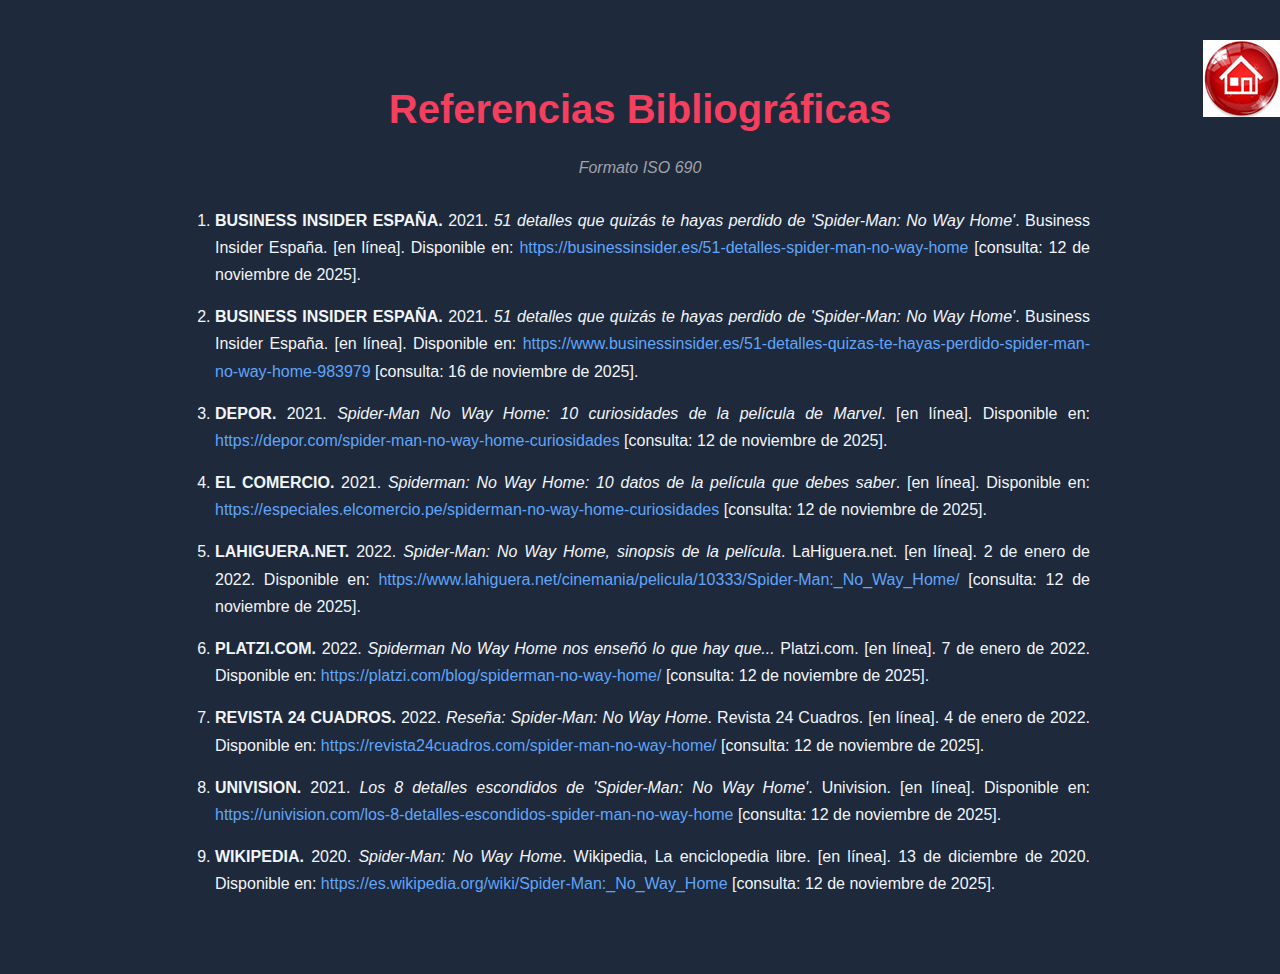
<file: Refencias/Referencias.html>
<!DOCTYPE html>
<html lang="es">
<head>
  <meta charset="UTF-8">
  <meta name="viewport" content="width=device-width, initial-scale=1.0">
  <title>Referencias Bibliográficas</title>
  <link rel="stylesheet" href="Referencias.css">
  <link rel="icon" href="icons8-hombre-araña-48.png" type="image/png">
  <a href="/Presentacion/index.html">
    <img src="BotonHome.png" alt="Regresar." title="Regresar a la página principal." style="float:right">
  </a>
</head>

<body>
  <div class="container">
    <header class="encabezado">
      <h1>Referencias Bibliográficas</h1>
      <p class="subtitulo">Formato ISO 690</p>
    </header>

    <section class="referencias">
      <ol>

        <li><strong>BUSINESS INSIDER ESPAÑA.</strong> 2021. <em>51 detalles que quizás te hayas perdido de 'Spider-Man: No Way Home'</em>. Business Insider España. [en línea]. Disponible en: 
        <a href="https://businessinsider.es/51-detalles-spider-man-no-way-home">https://businessinsider.es/51-detalles-spider-man-no-way-home</a>  
        [consulta: 12 de noviembre de 2025].</li>

        <li><strong>BUSINESS INSIDER ESPAÑA.</strong> 2021. <em>51 detalles que quizás te hayas perdido de 'Spider-Man: No Way Home'</em>. Business Insider España. [en línea]. Disponible en: 
        <a href="https://www.businessinsider.es/51-detalles-quizas-te-hayas-perdido-spider-man-no-way-home-983979">https://www.businessinsider.es/51-detalles-quizas-te-hayas-perdido-spider-man-no-way-home-983979</a>  
        [consulta: 16 de noviembre de 2025].</li>

        <li><strong>DEPOR.</strong> 2021. <em>Spider-Man No Way Home: 10 curiosidades de la película de Marvel</em>. [en línea]. Disponible en: 
        <a href="https://depor.com/spider-man-no-way-home-curiosidades">https://depor.com/spider-man-no-way-home-curiosidades</a>  
        [consulta: 12 de noviembre de 2025].</li>

        <li><strong>EL COMERCIO.</strong> 2021. <em>Spiderman: No Way Home: 10 datos de la película que debes saber</em>. [en línea]. Disponible en: 
        <a href="https://especiales.elcomercio.pe/spiderman-no-way-home-curiosidades">https://especiales.elcomercio.pe/spiderman-no-way-home-curiosidades</a>  
        [consulta: 12 de noviembre de 2025].</li>

        <li><strong>LAHIGUERA.NET.</strong> 2022. <em>Spider-Man: No Way Home, sinopsis de la película</em>. LaHiguera.net. [en línea]. 2 de enero de 2022. Disponible en: 
        <a href="https://www.lahiguera.net/cinemania/pelicula/10333/Spider-Man:_No_Way_Home/">https://www.lahiguera.net/cinemania/pelicula/10333/Spider-Man:_No_Way_Home/</a>  
        [consulta: 12 de noviembre de 2025].</li>

        <li><strong>PLATZI.COM.</strong> 2022. <em>Spiderman No Way Home nos enseñó lo que hay que...</em> Platzi.com. [en línea]. 7 de enero de 2022. Disponible en: 
        <a href="https://platzi.com/blog/spiderman-no-way-home/">https://platzi.com/blog/spiderman-no-way-home/</a>  
        [consulta: 12 de noviembre de 2025].</li>

        <li><strong>REVISTA 24 CUADROS.</strong> 2022. <em>Reseña: Spider-Man: No Way Home</em>. Revista 24 Cuadros. [en línea]. 4 de enero de 2022. Disponible en: 
        <a href="https://revista24cuadros.com/spider-man-no-way-home/">https://revista24cuadros.com/spider-man-no-way-home/</a>  
        [consulta: 12 de noviembre de 2025].</li>

        <li><strong>UNIVISION.</strong> 2021. <em>Los 8 detalles escondidos de 'Spider-Man: No Way Home'</em>. Univision. [en línea]. Disponible en: 
        <a href="https://univision.com/los-8-detalles-escondidos-spider-man-no-way-home">https://univision.com/los-8-detalles-escondidos-spider-man-no-way-home</a>  
        [consulta: 12 de noviembre de 2025].</li>

        <li><strong>WIKIPEDIA.</strong> 2020. <em>Spider-Man: No Way Home</em>. Wikipedia, La enciclopedia libre. [en línea]. 13 de diciembre de 2020. Disponible en: 
        <a href="https://es.wikipedia.org/wiki/Spider-Man:_No_Way_Home">https://es.wikipedia.org/wiki/Spider-Man:_No_Way_Home</a>  
        [consulta: 12 de noviembre de 2025].</li>

      </ol>
    </section>
  </div>
</body>
</html>
</file>
<file: Refencias/Referencias.css>
body {
  font-family: Arial, sans-serif;
  background-color: #1e293b;
  color: #f1f5f9;
  margin: 0;
  padding: 0;
}


.container {
  max-width: 900px;
  margin: 40px auto;
  padding: 20px;
}


.encabezado {
  text-align: center;
  margin-bottom: 30px;
}

h1 {
  color: #f43f5e;
  font-size: 2.5rem;
}

.subtitulo {
  color: #a1a1aa;
  font-style: italic;
}


.referencias ol {
  padding-left: 25px;
  line-height: 1.7;
}

.referencias li {
  margin-bottom: 15px;
  text-align: justify;
}

a {
  color: #60a5fa;
  text-decoration: none;
}

a:hover {
  text-decoration: underline;
}
</file>
